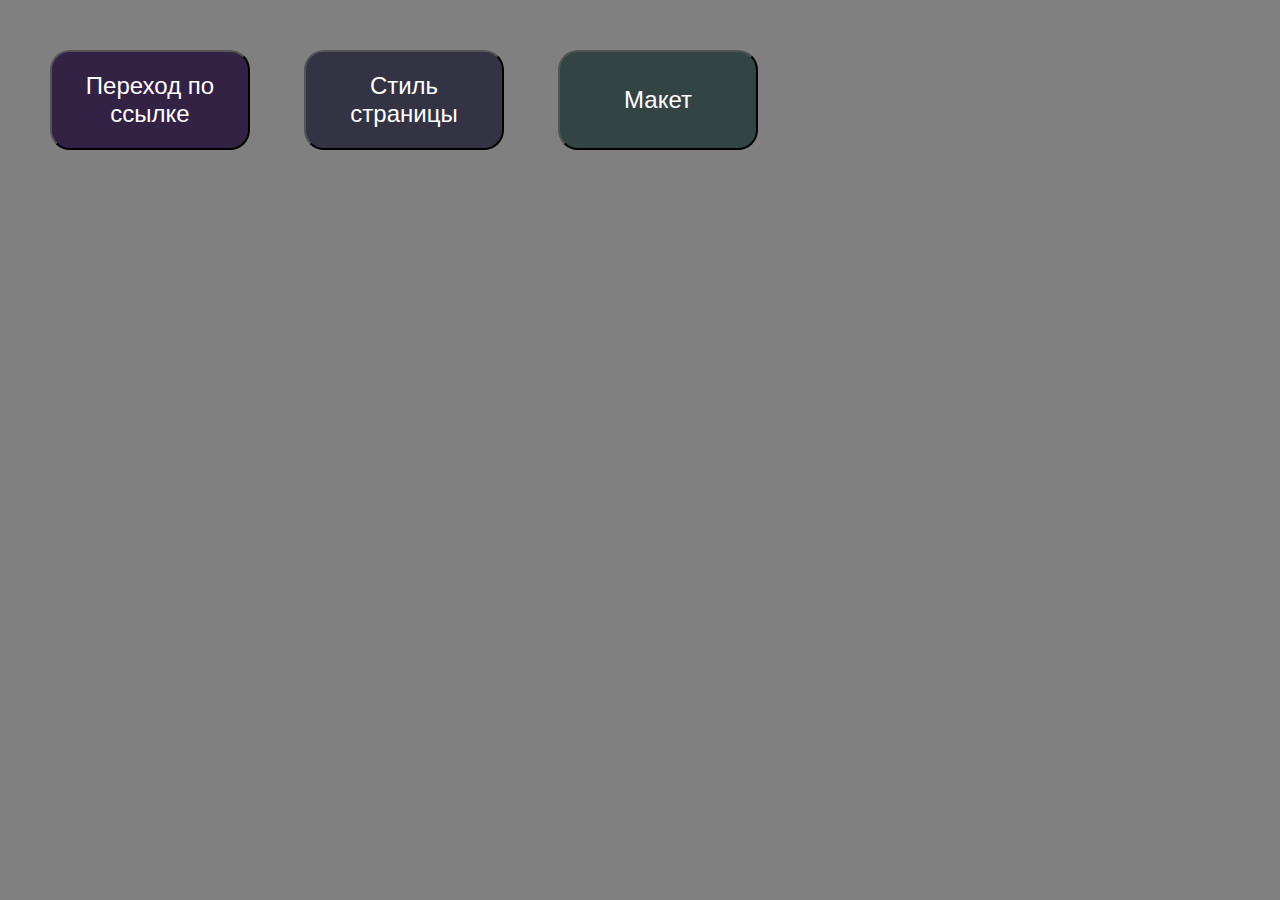
<file: index.html>
<!DOCTYPE html>
<html lang="en" dir="ltr">
  <head>
    <meta charset="utf-8">
    <title>One homerwork</title>
    <link rel="stylesheet" href="./style.css">
    <script type="text/javascript" src="./script.js"></script>
  </head>
  <body>
    <button type="button" name="button" id="one_button" onclick="links()">Переход по ссылке</button>
    <button type="button" name="button" id="two_button" onclick="styleBody()">Стиль страницы</button>
    <button type="button" name="button" id="three_button" onclick="flexBox()">Макет</button>

  </body>
</html>
</file>
<file: style.css>
* {
  margin: 0;
  padding: 0;
}
body {
  background-color: grey;
}
button {
  vertical-align: top;
  width: 200px;
  height: 100px;
  padding: 10px;
  border-radius: 20px;
  font-size: 24px;
  color: white;
  margin-left: 50px;
  margin-top: 50px;

}
button:focus {
  outline: none;
}
button:nth-child(1) {
  background-color: #324;
}
button:nth-child(2) {
  background-color: #334;
}
button:nth-child(3) {
  background-color: #344;
}
</file>
